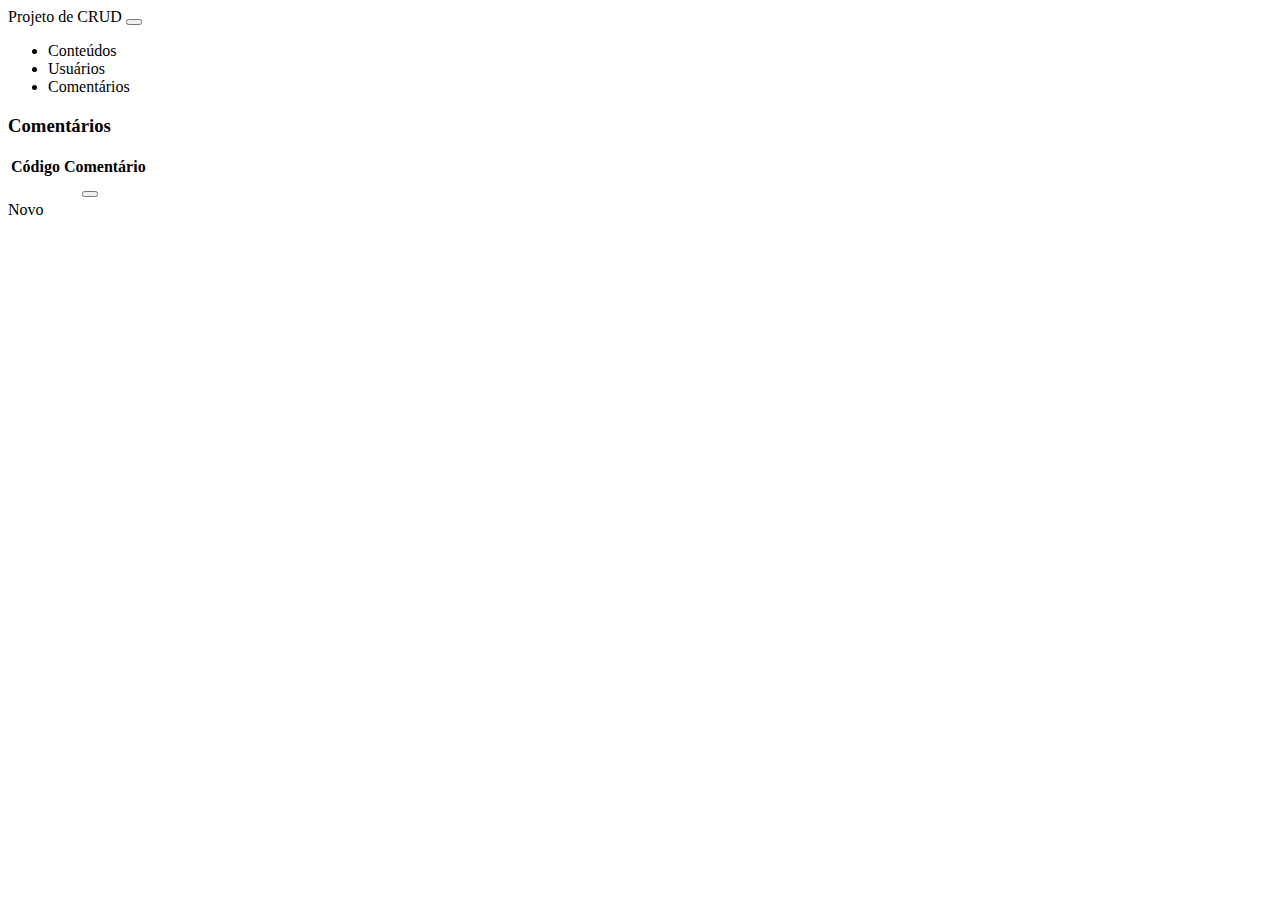
<file: src/main/resources/templates/comentario/list.html>
<!DOCTYPE html>
<html xmlns:th="http://www.thymeleaf.org/" lang="pt-br">
<head>
    <meta charset="UTF-8">
    <meta http-equiv="X-UA-Compatible" content="IE=edge">
    <meta name="viewport" content="width=device-width, initial-scale=1.0">
    <link rel="stylesheet" th:href="@{/bootstrap-5.0.0/css/bootstrap.min.css}">
    <link rel="stylesheet" th:href="@{/fontawesome-5.15.3/css/all.css}">
    <link rel="stylesheet" th:href="@{/css/estilo.css}">
    <title>Projeto de CRUD</title>
</head>
<body>
    <nav class="navbar navbar-expand-lg navbar-dark bg-dark">
        <div class="container-fluid">
          <a class="navbar-brand" th:href="@{/}">Projeto de CRUD</a>
          <button class="navbar-toggler" type="button" data-bs-toggle="collapse" data-bs-target="#navbarSupportedContent" aria-controls="navbarSupportedContent" aria-expanded="false" aria-label="Toggle navigation">
            <span class="navbar-toggler-icon"></span>
          </button>
          <div class="collapse navbar-collapse" id="navbarSupportedContent">
            <ul class="navbar-nav me-auto mb-2 mb-lg-0">
              <li class="nav-item">
                <a class="nav-link" aria-current="page" th:href="@{/}">Conteúdos</a>
              </li>
              <li class="nav-item">
                <a class="nav-link" th:href="@{/usuario/list}">Usuários</a>
              </li>
              <li class="nav-item">
                <a class="nav-link active" th:href="@{/comentario/list}">Comentários</a>
              </li>
            </ul>
          </div>
        </div>
    </nav>
      <div class="container container-header-comentario">
        <h3>Comentários</h3>
      </div>
      <div class="container container-comentario table-responsive">
        <table class="table align-middle">
          <thead>
            <tr class="table-dark">
              <th>Código</th>
              <th colspan="3">Comentário</th>
            </tr>
          </thead>
          <tbody>
            <tr th:each="comentario : ${comentarios}">
              <td th:text="${comentario.id}"></td>
              <td th:text="${comentario.texto}"></td>
              <td class="td-controle"> 
                <a th:href="@{'/comentario/edit/' + ${comentario.id}}" class="btn btn-outline-secondary"><i class="far fa-edit"></i></a> 
              </td>
              <td class="td-controle">
                <form th:action="@{'/comentario/delete/' + ${comentario.id}}" method="post">
                  <button class="btn btn-outline-danger" type="submit">
                    <i class="fa fa-trash"></i>
                  </button>
                </form>
              </td>
            </tr>
          </tbody>
        </table>
    </div>
    </nav>
    <div class="container container-btn-novo-comentario">
        <a th:href="@{/comentario/add}" class="btn btn-dark"><i class="fa fa-file"></i> Novo</a>
    </div>
</body>
</html>
</file>
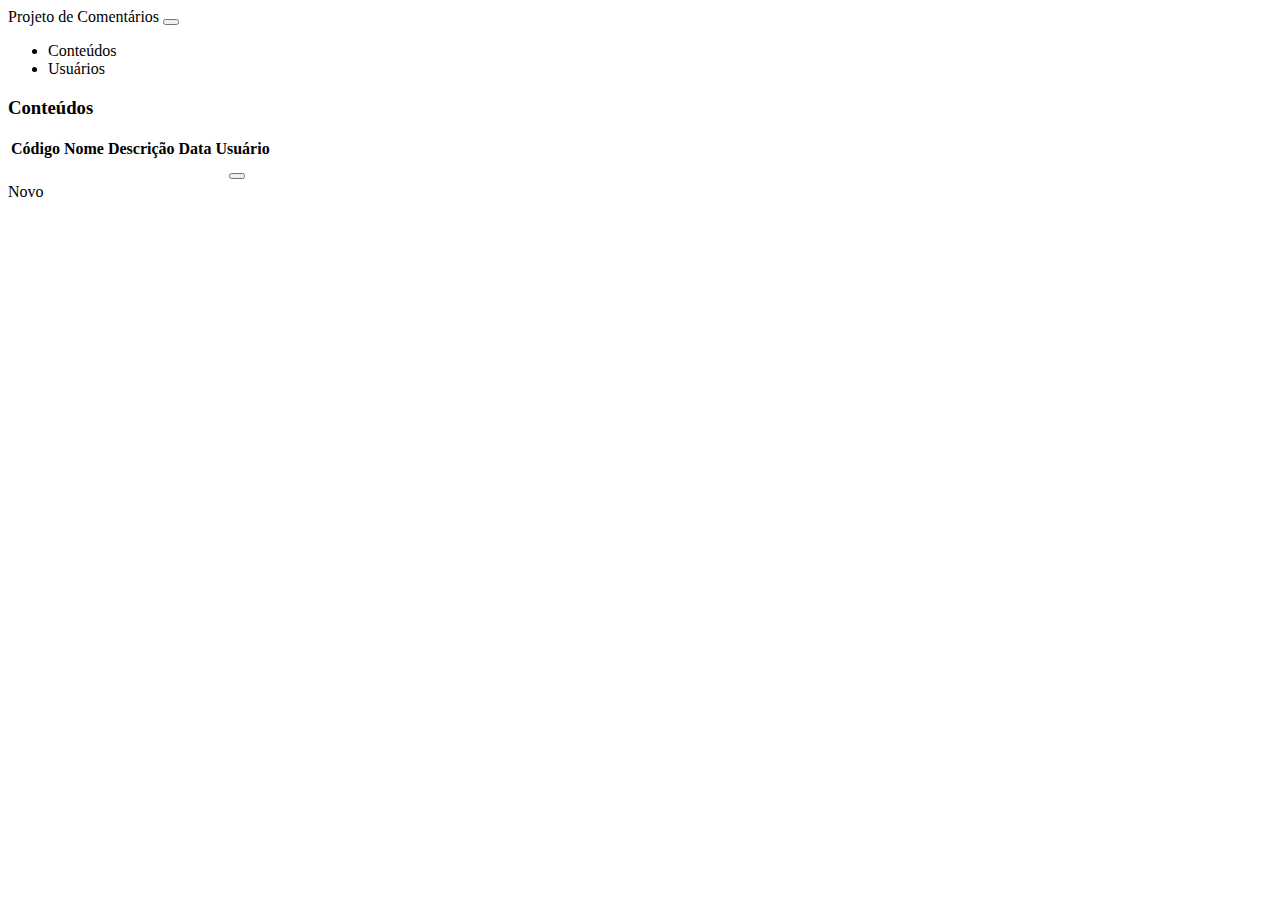
<file: src/main/resources/templates/conteudo/list.html>
<!DOCTYPE html>
<html xmlns:th="http://www.thymeleaf.org/" lang="pt-br">
<head>
    <meta charset="UTF-8">
    <meta http-equiv="X-UA-Compatible" content="IE=edge">
    <meta name="viewport" content="width=device-width, initial-scale=1.0">
    <link rel="stylesheet" th:href="@{/bootstrap-5.0.0/css/bootstrap.min.css}">
    <link rel="stylesheet" th:href="@{/fontawesome-5.15.3/css/all.css}">
    <link rel="stylesheet" th:href="@{/css/estilo.css}">
    <title>Projeto de Comentários</title>
</head>
<body>
    <nav class="navbar navbar-expand-lg navbar-dark bg-dark">
        <div class="container-fluid">
          <a class="navbar-brand" th:href="@{/}">Projeto de Comentários</a>
          <button class="navbar-toggler" type="button" data-bs-toggle="collapse" data-bs-target="#navbarSupportedContent" aria-controls="navbarSupportedContent" aria-expanded="false" aria-label="Toggle navigation">
            <span class="navbar-toggler-icon"></span>
          </button>
          <div class="collapse navbar-collapse" id="navbarSupportedContent">
            <ul class="navbar-nav me-auto mb-2 mb-lg-0">
              <li class="nav-item">
                <a class="nav-link active" aria-current="page" th:href="@{/}">Conteúdos</a>
              </li>
              <li class="nav-item">
                <a class="nav-link" th:href="@{/usuario/list}">Usuários</a>
              </li>
            </ul>
          </div>
        </div>
    </nav>
      <div class="container container-header-conteudo">
        <h3>Conteúdos</h3>
      </div>
      <div class="container container-conteudo table-responsive">
        <table class="table align-middle">
          <thead>
            <tr class="table-dark">
              <th>Código</th>
              <th>Nome</th>
              <th>Descrição</th>
              <th>Data</th>
              <th colspan="3">Usuário</th>
            </tr>
          </thead>
          <tbody>
            <tr th:each="conteudo : ${conteudos}">
              <td th:text="${conteudo.id}"></td>
              <td th:text="${conteudo.nome}"></td>
              <td th:text="${conteudo.descricao}"></td>
              <td th:text="${conteudo.data}"></td>
              <td th:text="${conteudo.usuario}"></td>
              <td class="td-controle"> 
                <a th:href="@{'/conteudo/edit/' + ${conteudo.id}}" class="btn btn-outline-secondary"><i class="far fa-edit"></i></a> 
              </td>
              <td class="td-controle">
                <form th:action="@{'/conteudo/delete/' + ${conteudo.id}}" method="post">
                  <button class="btn btn-outline-danger" type="submit">
                    <i class="fa fa-trash"></i>
                  </button>
                </form>
              </td>
            </tr>
          </tbody>
        </table>
    </div>
    </nav>
    <div class="container container-btn-novo-conteudo">
        <a th:href="@{/conteudo/add}" class="btn btn-dark"><i class="fa fa-file"></i> Novo</a>
    </div>
</body>
</html>
</file>
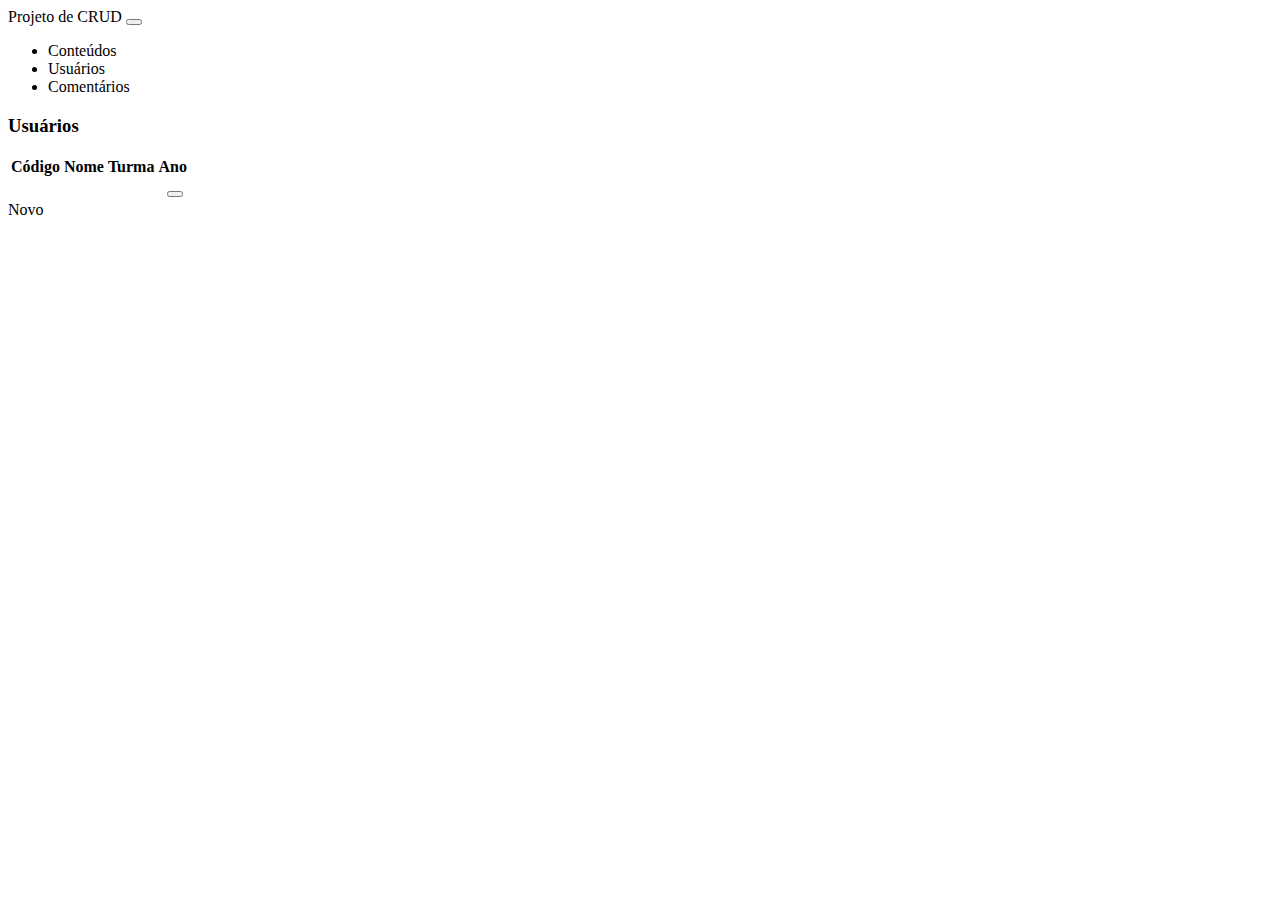
<file: src/main/resources/templates/usuario/list.html>
<!DOCTYPE html>
<html xmlns:th="http://www.thymeleaf.org/" lang="pt-br">
<head>
    <meta charset="UTF-8">
    <meta http-equiv="X-UA-Compatible" content="IE=edge">
    <meta name="viewport" content="width=device-width, initial-scale=1.0">
    <link rel="stylesheet" th:href="@{/bootstrap-5.0.0/css/bootstrap.min.css}">
    <link rel="stylesheet" th:href="@{/fontawesome-5.15.3/css/all.css}">
    <link rel="stylesheet" th:href="@{/css/estilo.css}">
    <title>Projeto de CRUD</title>
</head>
<body>
    <nav class="navbar navbar-expand-lg navbar-dark bg-dark">
        <div class="container-fluid">
          <a class="navbar-brand" th:href="@{/}">Projeto de CRUD</a>
          <button class="navbar-toggler" type="button" data-bs-toggle="collapse" data-bs-target="#navbarSupportedContent" aria-controls="navbarSupportedContent" aria-expanded="false" aria-label="Toggle navigation">
            <span class="navbar-toggler-icon"></span>
          </button>
          <div class="collapse navbar-collapse" id="navbarSupportedContent">
            <ul class="navbar-nav me-auto mb-2 mb-lg-0">
              <li class="nav-item">
                <a class="nav-link" aria-current="page" th:href="@{/}">Conteúdos</a>
              </li>
              <li class="nav-item">
                <a class="nav-link active" th:href="@{/usuario/list}">Usuários</a>
              </li>
              <li class="nav-item">
                <a class="nav-link" th:href="@{/comentario/list}">Comentários</a>
              </li>
            </ul>
          </div>
        </div>
    </nav>
    <div class="container container-header-usuario">
        <h3>Usuários</h3>
    </div>
      <div class="container container-usuario table-responsive">
        <table class="table align-middle">
          <thead>
            <tr class="table-dark">
              <th>Código</th>
              <th>Nome</th>
              <th>Turma</th>
              <th colspan="3">Ano</th>
            </tr>
          </thead>
          <tbody>
            <tr th:each="usuario : ${usuarios}">
              <td th:text="${usuario.id}"></td>
              <td th:text="${usuario.nome}"></td>
              <td th:text="${usuario.turma}"></td>
              <td th:text="${usuario.ano}"></td>
              <td class="td-controle"> 
                <a th:href="@{'/usuario/edit/' + ${usuario.id}}" class="btn btn-outline-secondary"><i class="far fa-edit"></i></a> 
              </td>
              <td class="td-controle">
                <form th:action="@{'/usuario/delete/' + ${usuario.id}}" method="post">
                  <button class="btn btn-outline-danger" type="submit">
                    <i class="fa fa-trash"></i>
                  </button>
                </form>
              </td>
            </tr>
          </tbody>
        </table>
    </div>
    </nav>
    <div class="container container-btn-novo-usuario">
        <a th:href="@{/usuario/add}" class="btn btn-dark"><i class="fa fa-file"></i> Novo</a>
    </div>
</body>
</html>
</file>
